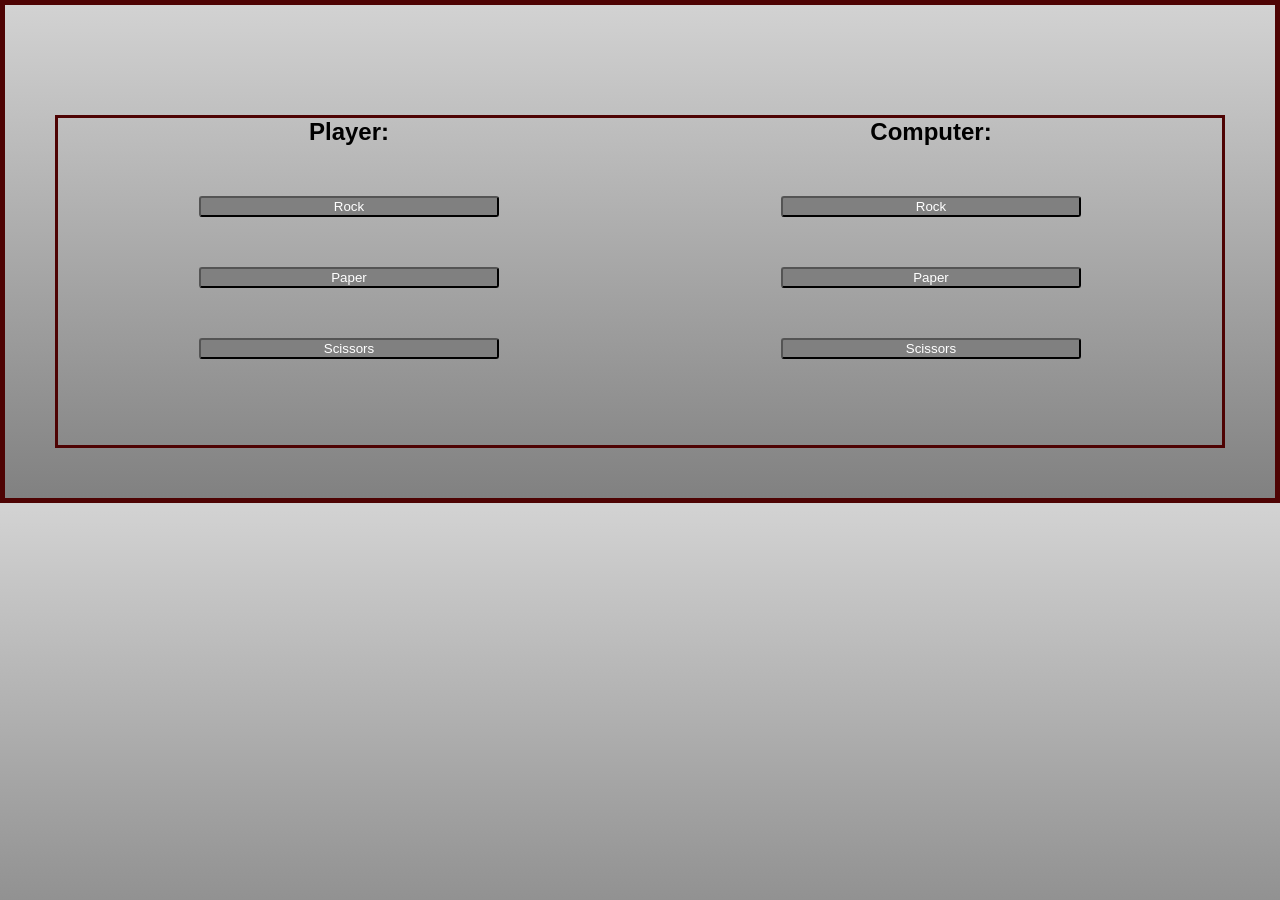
<file: index.html>
<!DOCTYPE html>
<html lang="en">
<head>
    <meta charset="UTF-8">
    <meta name="viewport" content="width=device-width, initial-scale=1.0">
    <link href="style.css" rel="stylesheet">
    <title>RPS</title>
</head>
    <body id="body">
    <div id="rounds"style="align-self:center;font-size:24px;"></div>
    <div class="header">
    <p id="playerScore"></p>
    <h2 id="result"></h2>
    <p id="compScore"></p>
    </div>
    <div id="container"class="container">  
        <div class="playBox">
            <div id="playerTitle"style="font-size:24px; font-weight:bold;align-self:center;">Player:</div>
            <button id ="rockbtn">Rock</button>
            <button id = "paperbtn">Paper</button>
            <button id = "scissorsbtn">Scissors</button> 
            <p id="choice"></p>
            <img id="playerImg" alt ="placeholder" height="150px" width="150px">
        </div>  
    <div class="computer">
        <div id="compTitle"style="font-size:24px; font-weight:bold; align-self:center">Computer:</div>
        <button id="compbtn">Rock</button>
        <button id="compbtn2">Paper</button>
        <button id="compbtn3">Scissors</button> 
         <p id="compChoice"></p>
         <img id="compImg" alt ="placeholder" height="150px" width="150px">
        </div>   
    </div>
    <div class="endBut">
        <button id="play-again" onclick="restartGame()">PLAY AGAIN</button>  
        <button id="quit" onclick="leaveGame()">QUIT</button>
    </div>
    <script src="./javascript.js"></script>    
    </body>
</html>
</file>
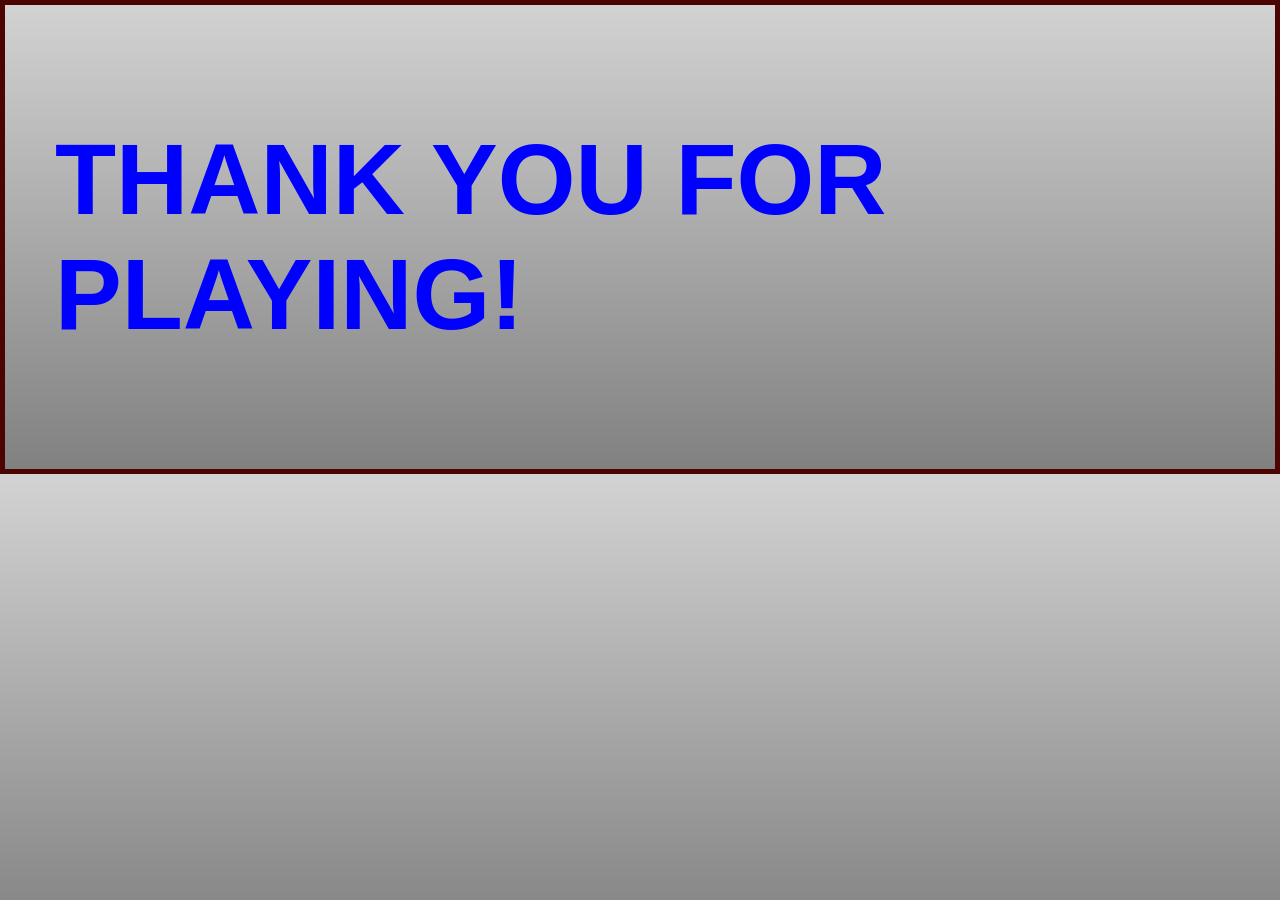
<file: leave.html>
<!DOCTYPE html>
<html lang="en">
<head>
    <meta charset="UTF-8">
    <meta name="viewport" content="width=device-width, initial-scale=1.0">
    <title>Leave Page</title>
    <link href="./style.css"rel="stylesheet">
</head>
    <body>
    <h1 style="font-size:100px; font-weight:bold;display:flex;align-items:center;justify-content:center;color:blue;">THANK YOU FOR PLAYING!</h1>
    </body>
</html>
</file>
<file: style.css>
*{
    font-family:Helvetica, Arial, sans-serif
}

.playBox{
    display:flex;
    flex-direction:column;
    max-width:300px;
    gap:50px;
    flex:1;
}
body{
    background-image:repeating-linear-gradient(lightGray,gray);
    border:solid rgb(78,3,3) 5px;
    display:flex;
    flex-direction:column;
    justify-content:space-around;
    margin:0;
    padding:50px;
}
button{
    background-color:gray;
    color:white;
    border-radius:3px;
}
.container{
    display:flex;
    justify-content:space-around;
    border:rgb(78,3,3) solid 3px;
    flex:1;
}
.computer{
    display:flex;
    flex-direction:column;
    max-width:300px;
    gap:50px;
    flex:1;
}
#compChoice,#compImg,#choice,#playerImg{
    align-self:center;
    font-size:18px;
    font-weight:700;
}
#compImg, #playerImg{
    border:solid rgb(78, 3, 3) 5px;
    border-radius:10px;
}
.header{
    display:flex;
    justify-content:space-around;
    margin:0;
    color:rgb(78, 3, 3);
    font-size:24px;
}
.endBut{
    display:flex;
    justify-content:center;
    gap:20px;
    align-items:center;
}
#play-again,#quit{
    background-color:rgb(61, 0, 0);
    width:200px;
    height:75px;
    font-weight:bold;
    font-size:24px;
    border-radius:5px;
}
</file>
